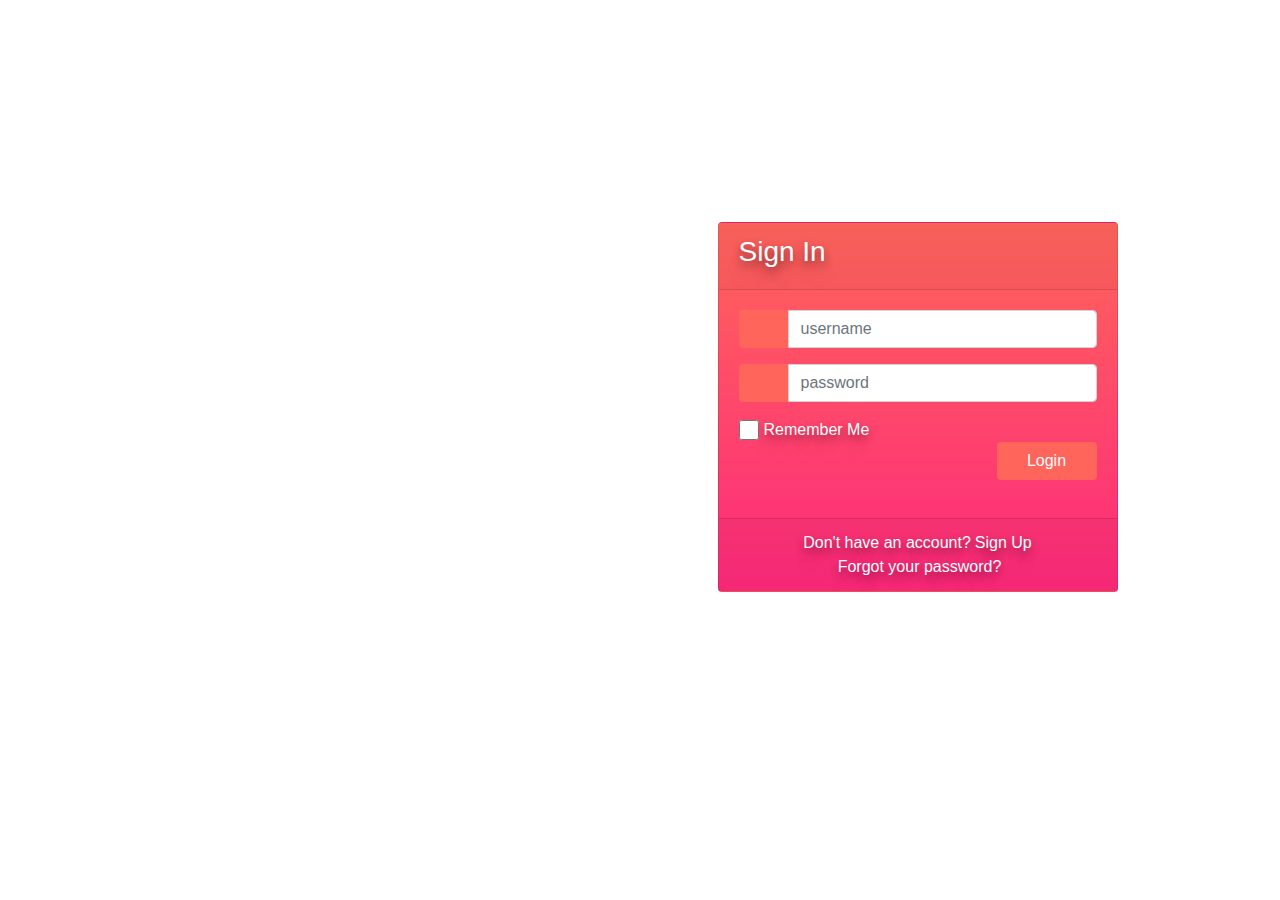
<file: pages/login.html>
<!DOCTYPE html>
<html>
<head>
	<title>Login Page</title>
   <!--Made with love by Mutiullah Samim -->
   
	<!--Bootsrap 4 CDN-->
	<link rel="stylesheet" href="https://stackpath.bootstrapcdn.com/bootstrap/4.1.3/css/bootstrap.min.css" integrity="sha384-MCw98/SFnGE8fJT3GXwEOngsV7Zt27NXFoaoApmYm81iuXoPkFOJwJ8ERdknLPMO" crossorigin="anonymous">
    
    <!--Fontawesome CDN-->
	<link rel="stylesheet" href="https://use.fontawesome.com/releases/v5.3.1/css/all.css" integrity="sha384-mzrmE5qonljUremFsqc01SB46JvROS7bZs3IO2EmfFsd15uHvIt+Y8vEf7N7fWAU" crossorigin="anonymous">

	<!--Custom styles-->
    <link rel="stylesheet" type="text/css" href="../styles/login-page.css">
    <link href="//maxcdn.bootstrapcdn.com/bootstrap/4.1.1/css/bootstrap.min.css" rel="stylesheet" id="bootstrap-css">
    <script src="//cdnjs.cloudflare.com/ajax/libs/jquery/3.2.1/jquery.min.js"></script>
    <script src="//maxcdn.bootstrapcdn.com/bootstrap/4.1.1/js/bootstrap.min.js"></script>

</head>
<body>
	<div id="background"></div>
<div class="container">
	<div class="d-flex justify-content-center h-100">
		<div class="card">
			<div class="card-header">
				<h3>Sign In
                    <!-- <span class="display-2 float-right"><i class="fa fa-paw" aria-hidden="true"></i></span> -->
                </h3>
				<div class="d-flex justify-content-end social_icon">
					<div class="letsee">
                        <span><i class="fa fa-paw" aria-hidden="true"></i></span>
                    </div>
				</div>
			</div>
			<div class="card-body">
				<form>
					<div class="input-group form-group">
						<div class="input-group-prepend">
							<span class="input-group-text"><i class="fas fa-user"></i></span>
						</div>
						<input type="text" class="form-control" placeholder="username">
						
					</div>
					<div class="input-group form-group">
						<div class="input-group-prepend">
							<span class="input-group-text"><i class="fas fa-key"></i></span>
						</div>
						<input type="password" class="form-control" placeholder="password">
					</div>
					<div class="row align-items-center remember">
						<input type="checkbox">Remember Me
					</div>
					<div class="form-group">
						<input type="submit" value="Login" class="btn float-right login_btn">
					</div>
				</form>
			</div>
			<div class="card-footer">
				<div class="d-flex justify-content-center links">
					Don't have an account? <a href="#">Sign Up</a>
				</div>
				<div class="d-flex justify-content-center links">
					<a href="#">Forgot your password?</a>
				</div>
			</div>
		</div>
	</div>
</div>
</body>
</html>
</file>
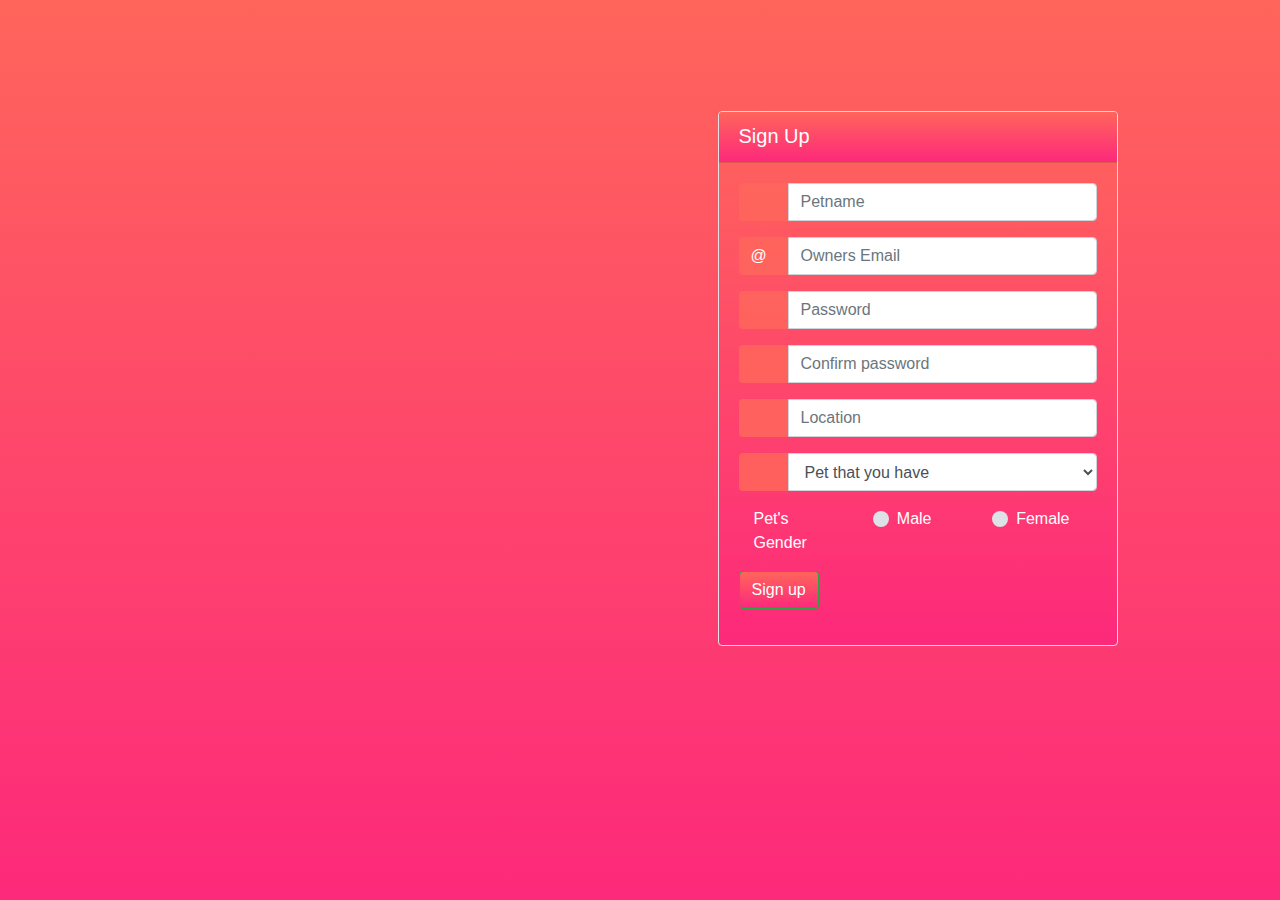
<file: pages/sing-up.html>
<!DOCTYPE html>
<html>
<head>
	<title>Registration Page</title>
   <!--Made with love by Mutiullah Samim -->
   
	<!--Bootsrap 4 CDN-->
	<link rel="stylesheet" href="https://stackpath.bootstrapcdn.com/bootstrap/4.1.3/css/bootstrap.min.css" integrity="sha384-MCw98/SFnGE8fJT3GXwEOngsV7Zt27NXFoaoApmYm81iuXoPkFOJwJ8ERdknLPMO" crossorigin="anonymous">
    
    <!--Fontawesome CDN-->
	<link rel="stylesheet" href="https://use.fontawesome.com/releases/v5.3.1/css/all.css" integrity="sha384-mzrmE5qonljUremFsqc01SB46JvROS7bZs3IO2EmfFsd15uHvIt+Y8vEf7N7fWAU" crossorigin="anonymous">

	<!--Custom styles-->
    <link rel="stylesheet" type="text/css" href="../styles/sign-up.css">
    <link href="//maxcdn.bootstrapcdn.com/bootstrap/4.1.1/css/bootstrap.min.css" rel="stylesheet" id="bootstrap-css">
    <script src="//cdnjs.cloudflare.com/ajax/libs/jquery/3.2.1/jquery.min.js"></script>
    <script src="//maxcdn.bootstrapcdn.com/bootstrap/4.1.1/js/bootstrap.min.js"></script>

</head>
<body>
<div id="background"></div>    
<div class="container">
	<div class="d-flex justify-content-center h-100">
		<div class="card border">
			<div class="card-header">
			<h5 class="d-inline">Sign Up</h5>
			<div class="d-flex justify-content-end social_icon">
				<div class="letsee">
					<span><i class="fa fa-paw" aria-hidden="true"></i></span>
				</div>
			</div>
			</div>
			<div class="card-body">
				<form>
					<div class="input-group form-group">
						<div class="input-group-prepend">
							<span class="input-group-text"><i class="fas fa-user"></i></span>
						</div>
						<input type="text" class="form-control" placeholder="Petname">
						
                    </div>
                    <div class="input-group form-group">
                        <div class="input-group-prepend">
							<span class="input-group-text">@</span>
						</div>
						<input type="email" class="form-control" placeholder="Owners Email" required>
						
					</div>
					<div class="input-group form-group">
                        <div class="input-group-prepend">
							<span class="input-group-text"><i class="fas fa-key"></i></span>
						</div>
						<input type="password" class="form-control" placeholder="Password">
                    </div>
                    
                    <div class="input-group form-group">
                        <div class="input-group-prepend">
							<span class="input-group-text"><i class="fas fa-key"></i></span>
						</div>
						<input type="password" class="form-control" placeholder="Confirm password">
                    </div>
					
					<div class="input-group form-group">
                        <div class="input-group-prepend">
							<span class="input-group-text"><i class="fas fa-location-arrow"></i></span>
						</div>
						<input type="Text" class="form-control" placeholder="Location">
					</div>
					
					<!-- Pet that you have -->
                    <div class="input-group form-group">
                        <div class="input-group-prepend">
							<span class="input-group-text"><i class="fas fa-paw"></i></span>
						</div>
					
						<select class="form-control" id="" aria-placeholder="Pet that you have">
							<option disabled hidden selected value="">Pet that you have</option>
							<option value="Cat">Cat</option>
							<option value="Dog">Dog</option>
						</select>
                    </div>
					

					<!-- Gender of Pet -->
                    <div class="form-group">
                        <div class="container">
                            <div class="row">
								<div class="col-4 radio">
									Pet's Gender
								</div>
                                <div class="col-4 radio">
                                    <div class="custom-control custom-radio custom-control-inline">
                                        <input type="radio" class="custom-control-input" id="customRadio" name="example" value="Male">
                                        <label class="custom-control-label" for="customRadio">Male</label>
                                      </div>

                                </div>
                                <div class="col-4 radio">
                                    <div class="custom-control custom-radio custom-control-inline">
                                        <input type="radio" class="custom-control-input" id="customRadio2" name="example" value="Female">
                                        <label class="custom-control-label" for="customRadio2">Female</label>
                                      </div>
                                </div>
                                
                            </div>
                        </div>
					</div>    
					<div class="form-group">
						<input type="submit" value="Sign up" class="btn btn-success login_btn">
					</div>
				</form>
			</div>
		</div>
	</div>
</div>
<script src="https://code.jquery.com/jquery-3.5.1.slim.min.js" integrity="sha384-DfXdz2htPH0lsSSs5nCTpuj/zy4C+OGpamoFVy38MVBnE+IbbVYUew+OrCXaRkfj" crossorigin="anonymous"></script>
<script src="https://cdn.jsdelivr.net/npm/popper.js@1.16.1/dist/umd/popper.min.js" integrity="sha384-9/reFTGAW83EW2RDu2S0VKaIzap3H66lZH81PoYlFhbGU+6BZp6G7niu735Sk7lN" crossorigin="anonymous"></script>
<script src="https://stackpath.bootstrapcdn.com/bootstrap/4.5.2/js/bootstrap.min.js" integrity="sha384-B4gt1jrGC7Jh4AgTPSdUtOBvfO8shuf57BaghqFfPlYxofvL8/KUEfYiJOMMV+rV" crossorigin="anonymous"></script>
</body>

</html>
</file>
<file: styles/login-page.css>
html,body{
    background-image: url('https://images.unsplash.com/photo-1575470887806-b77feadf85fa?ixlib=rb-1.2.1&ixid=eyJhcHBfaWQiOjEyMDd9&auto=format&fit=crop&w=1050&q=80');
    background-size: cover;
    background-repeat: no-repeat;
    /* height: 100%; */
    
        
}
.container{
    height: 100%;
    align-content: center;
    }
    
.card{
    height: 370px;
    margin-top: 20%;
    margin-left: 50%;
    width: 400px;
    /* background-color: rgba(0,0,0,0.5) !important; */
    background: linear-gradient(to top, #FD297B 0%, #FF655B 100%) !important;    
    }
    
    .social_icon span {
        font-size: 70px;
        color: white;
    }
       
.card-header h3{
    text-shadow: 0px 4px 8px rgba(0,0,0, 0.4),
                 0px 8px 13px rgba(0,0,0, 0.1),
                 0px 18px 23px rgba(0,0,0, 0.1); 
    color: white;
    }
    
    .social_icon{
    position: absolute;
    right: 20px;
    top: -45px;
    }
    
    .input-group-prepend span{
    width: 50px;
    background-color: #FF655B;
    color: white;
    border:0 !important;
    }
    
    input:focus{
    outline: 0 0 0 0  !important;
    box-shadow: 0 0 0 0 !important;
    
    }
    
    .remember{
    color: white;
    text-shadow: 0px 4px 8px rgba(0,0,0, 0.4),
                 0px 8px 13px rgba(0,0,0, 0.1),
                 0px 18px 23px rgba(0,0,0, 0.1); 
    }
    
    .remember input
    {
        width: 20px;
        height: 20px;
        margin-left: 15px;
        margin-right: 5px;
    }
    
    .login_btn{
    color: white;
    background-color: #FF655B;
    width: 100px;
    }
    
    .login_btn:hover{
    color: black;
    background-color: white;
    }
    
    .links{
    color: white;
    text-shadow: 0px 4px 8px rgba(0,0,0, 0.4),
                 0px 8px 13px rgba(0,0,0, 0.1),
                 0px 18px 23px rgba(0,0,0, 0.1); 
    }
    
    .links a{
    margin-left: 4px;
    color: white;
    }
</file>
<file: styles/sign-up.css>
#background {
    position: fixed;
    top: 0px;
    left: 0px;
    width: 50%;
    height: 100%;
    background-image: url('https://images.unsplash.com/photo-1573435567032-ff5982925350?ixlib=rb-1.2.1&ixid=eyJhcHBfaWQiOjEyMDd9&auto=format&fit=crop&w=967&q=80');
    background-size: cover;
    z-index: 1;
}

html,body{
    background:linear-gradient(to top, #FD297B 0%, #FF655B 100%);
    height: 100%;
}
.card{
    margin-top: 10%;
    margin-left: 50%;
    width: 400px;
    background: linear-gradient(to top, #FD297B 0%, #FF655B 100%) !important;  
}
 
.social_icon {
    position: absolute;
    right: 16px;
    top: -58px;
}

.social_icon span {
    font-size: 70px;
    color: white;
}

.input-group-prepend span{
    width: 50px;
    background-color: #ff665bdc;
    color: white;
    border:0 !important;
    }

.card .card-header {
    background:linear-gradient(to top, #FD297B 0%, #FF655B 100%);
    color: white;
}

.btn-success{
    background:linear-gradient(to top, #FD297B 0%, #FF655B 100%);
}

 .col-4 {
    color: white;
}
</file>
